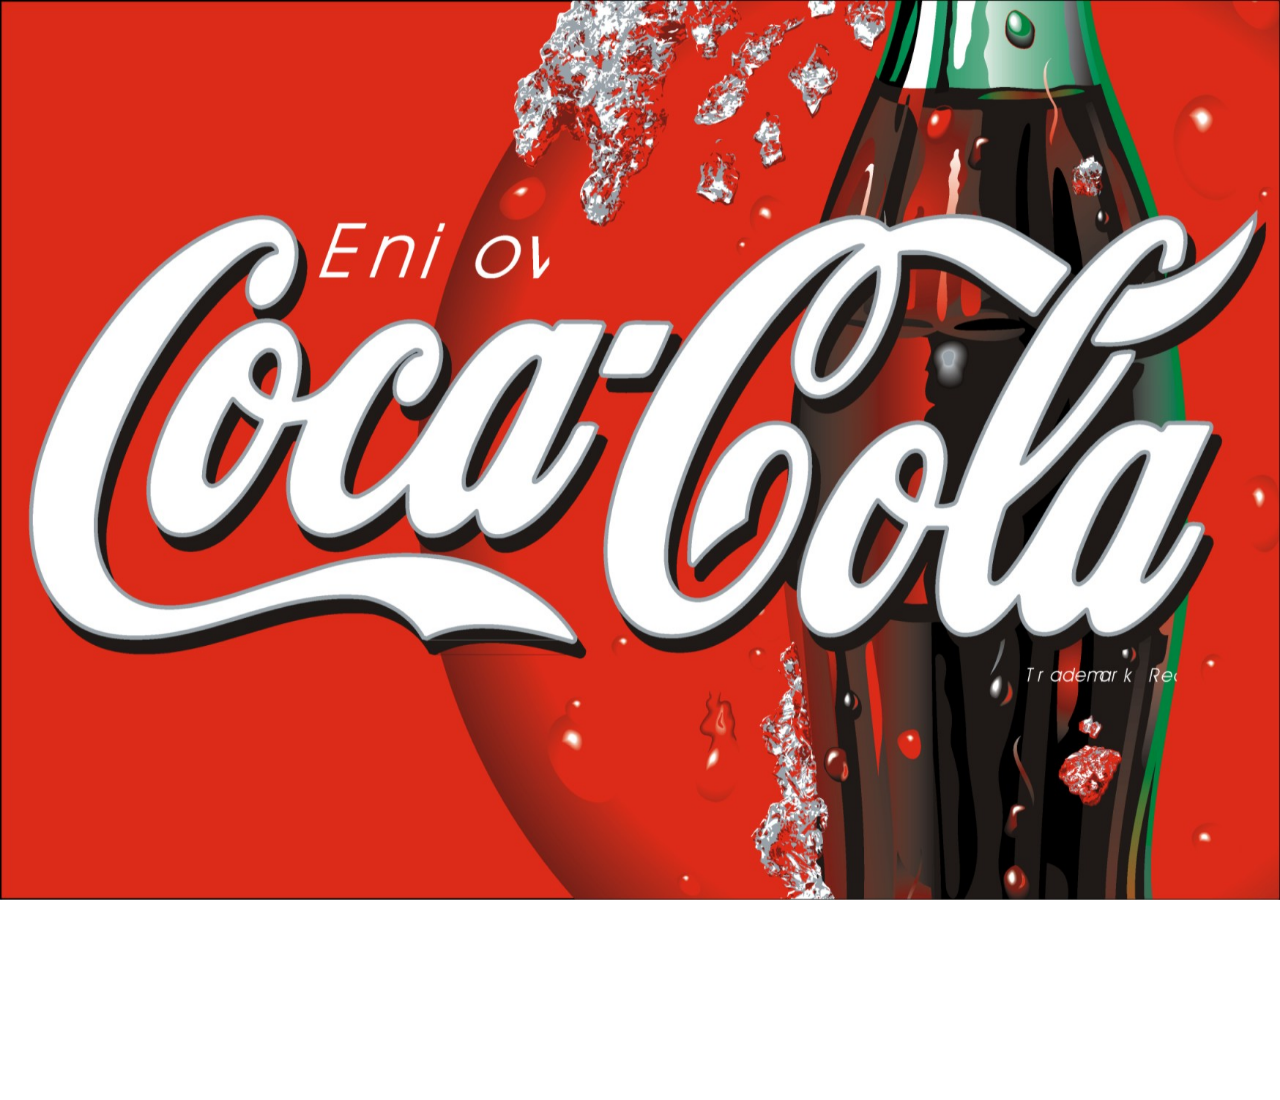
<file: index.html>
<!doctype html>
<html>
<head>
<meta charset="US-ASCII">
<title>Insert title here</title>
<link href="css/bootstrap.css" rel="stylesheet" type="text/css" media="screen">
<link href="css/animation.css" rel="stylesheet" type="text/css" media="screen">
<link href="css/main.css" rel="stylesheet" type="text/css" media="screen">
<script type="text/javascript" src="js/angular.js"></script>
<script type="text/javascript" src="http://ajax.aspnetcdn.com/ajax/jquery/jquery-1.9.1.min.js"></script>
<script type="text/javascript" src="Kinect-1.8.0.js"></script>


<script type="text/javascript" src="js/app.js"> </script>


<!-- Menu -->
<link href="css/menu.css" rel="stylesheet" type="text/css" media="screen">
<script type="text/javascript" src="js/jquery-1.9.1.min.js"></script>
<script type="text/javascript" src="js/jquery-ui-1.10.4.min.js"></script>
<script type="text/javascript" src="js/carousel/jquery.waterwheelCarousel.min.js"></script>
<script type="text/javascript" src="js/timer/jquery.timer.js"></script>
<script type="text/javascript">
	var timerMenu, timerAd;
	var ads = ['coke', 'iphone'];
	var currentAd = 0;
	
	function clickedCenter(element) {
		$(element).clone().removeAttr("style").addClass('menuSelected').
			appendTo('body').toggleClass('menuSelected-expanded',1000).fadeOut(1000);	
		
		showMenu(false);
		
		window.MY_SCOPE.$apply("go('"+$(element).attr('id')+"','right')");
		
	}
	
	function movingToCenter(element) {
		return false;
	}
	
	$(document).ready(function() {
		$("#carousel").waterwheelCarousel({
			orientation : 'vertical',
			separation: 150,
			horizonOffset: 1,
			sizeMultiplier: 0.6,
			opacityMultiplier: 0.5,
			clickedCenter: clickedCenter,
			movingToCenter: movingToCenter
		});
		
		/*timerMenu = $.timer(
				function() {
					showMenu(false);
					timerMenu.stop();
				},
				5000,
				false
			);*/
		
		timerAd = $.timer(function() {
				currentAd++;
				var nextAd = ads[currentAd % ads.length];
				window.MY_SCOPE.$apply("go('"+nextAd+"','right')");
			}, 15000, true);
		
		showMenu(false);
	});

	
	function showMenu(show){
		if(show) {
			$("#carousel").animate({ opacity: 1.0, "top": "-70%" }, "slow" );
			var src = $('.ad').animate({opacity: 0.5}).attr("src").replace("sharp.jpg", "blur.jpg");
            $('.ad').attr("src", src);
			//timerMenu.play(true);
            timerAd.stop();
		} else {
			$("#carousel").animate({ opacity: 0.0, "top": "-130%"}, "slow" );
			var src = $('.ad').attr("src").replace("blur.jpg", "sharp.jpg");
            $('.ad').attr("src", src).animate({opacity: 1.0});
            //timerMenu.stop();
            timerAd.play();
		}
	}
	
	
</script>

</head>
<body class="animation container" ng-app="demo"  ng-controller="MainCtrl" ng-keypress="onKeyPress($event)" >

  <style ng-bind-html-unsafe="style"></style>
  
  <div class="cube container">
    <div ng-view ng-animate=" '{{direction}}-animate' "  >
    </div>
  </div>

<div id="carousel">
<img src="img/Color/weather.png" id="weather"/>
<img src="img/Color/news.png" id="news"/>
<img src="img/Color/deals.png" id="deals"/>
<img src="img/Color/maps.png"  id="map"/>
<img src="img/Color/games.png" id="games"/>
<img src="img/Color/back.png" id="coke"/>
</div>
 


  <script type="text/ng-template" id="coke.html">
   <div class="container" ng-mousedown="onMouseDown($event)">
      <div class="masthead">
			<img src="img/coca-cola2.jpg" style="height:100vh;border:0px;" class="ad" ng-mousedown="onMouseDown($event)"/>
        </div>
   </div>
  </script>
  
  <script type="text/ng-template" id="iphone.html">
   <div class="container" ng-mousedown="onMouseDown($event)">
      <div class="masthead">
			<img src="img/iphone.jpg" style="height:100vh;border:0px;" class="ad" ng-mousedown="onMouseDown($event)"/>
        </div>
   </div>
  </script>
  
  <script type="text/ng-template" id="map.html">
   <div class="container">
      <div class="masthead">
			<iframe src="http://maps.yahoo.com" height="100%" width="100%" ng-mousedown="onMouseDown($event)"/>
        </div>
   </div>
  </script>
  
  <script type="text/ng-template" id="weather.html">
   <div class="container">
      <div class="masthead">
			<img src="img/weatherapp.png" style="height:100vh;border:0px;">
        </div>
   </div>
  </script>
  
</body>
</html>
</file>
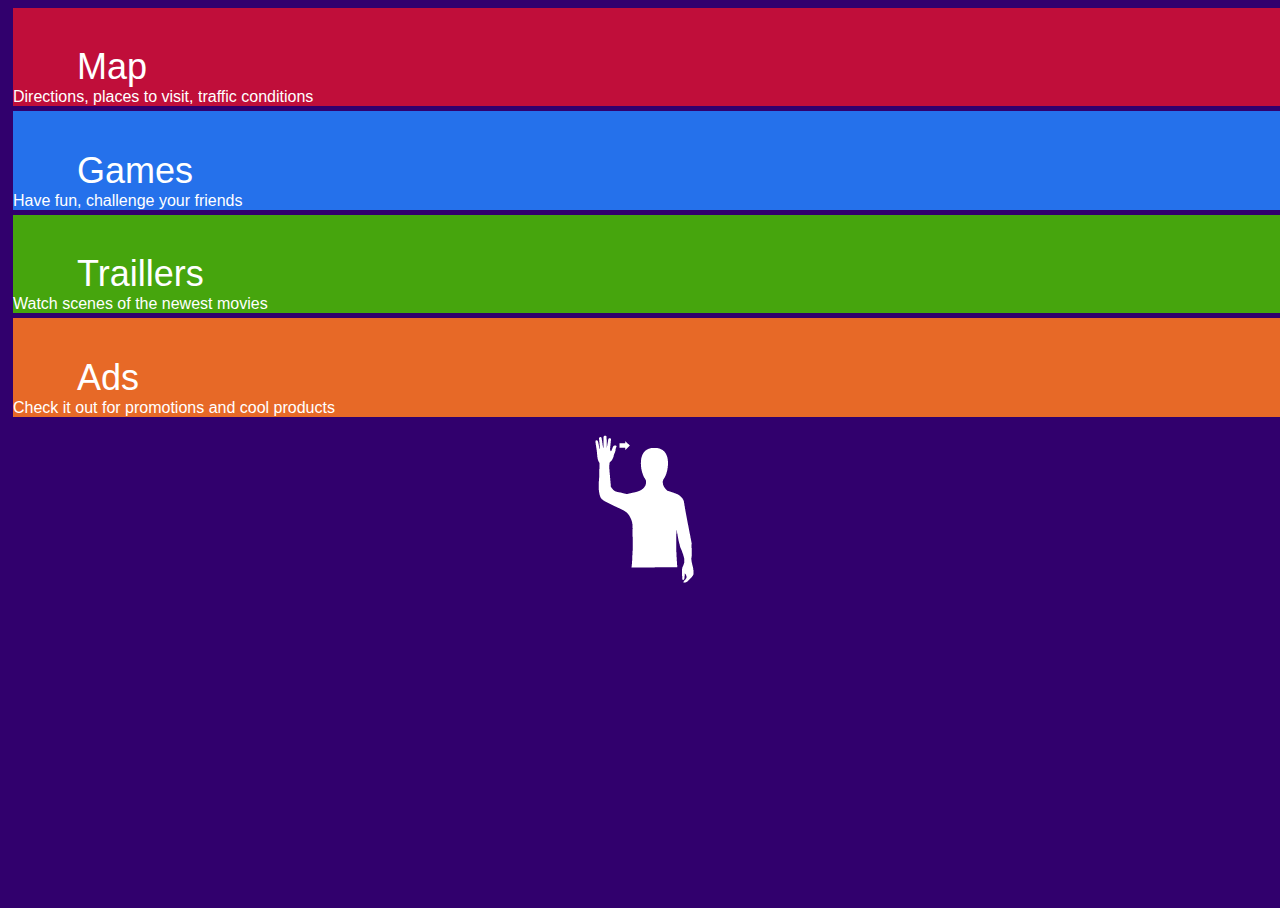
<file: dashboard.html>
<!doctype html>
<html>
<head>
<meta charset="US-ASCII">
<title>Insert title here</title>
<link href="css/animation.css" rel="stylesheet" type="text/css" media="screen">
<script type='text/javascript' src='https://cdn.firebase.com/js/client/1.0.6/firebase.js'></script>
<script type="text/javascript" src="js/angular.js"></script>
<script type="text/javascript" src="js/app.js"> </script>
<link href="css/dashboard.css" rel="stylesheet" type="text/css" media="screen">

</head>
<body class="animation container" ng-app="demo"  ng-controller="MainCtrl">

<style ng-bind-html-unsafe="style"></style>
  

<div id="container">
  <div id="map" class="link" onclick="go(nextPage,'left')">
    <div class="title">
      <span>Map</span>
    </div>
    <div class="subtitle">
      <span>Directions, places to visit, traffic conditions</span>
    </div> 
  </div>

  <div id="game" class="link">
    <div class="title">
      <span>Games</span>
    </div>
    <div class="subtitle">
      <span>Have fun, challenge your friends</span>
    </div>
  </div>

  <div id="trailler" class="link">
    <div class="title">
      <span>Traillers</span>
    </div>
    <div class="subtitle">
      <span>Watch scenes of the newest movies</span>
    </div>
  </div>

  <div id="ad" class="link">
    <div class="title">
      <span>Ads</span>
    </div>
    <div class="subtitle">
      <span>Check it out for promotions and cool products</span>
    </div> 
  </div>

  <div id="wave">
    <img src="img/wave.png">
  </div>
</div>

  
</body>
</html>
</file>
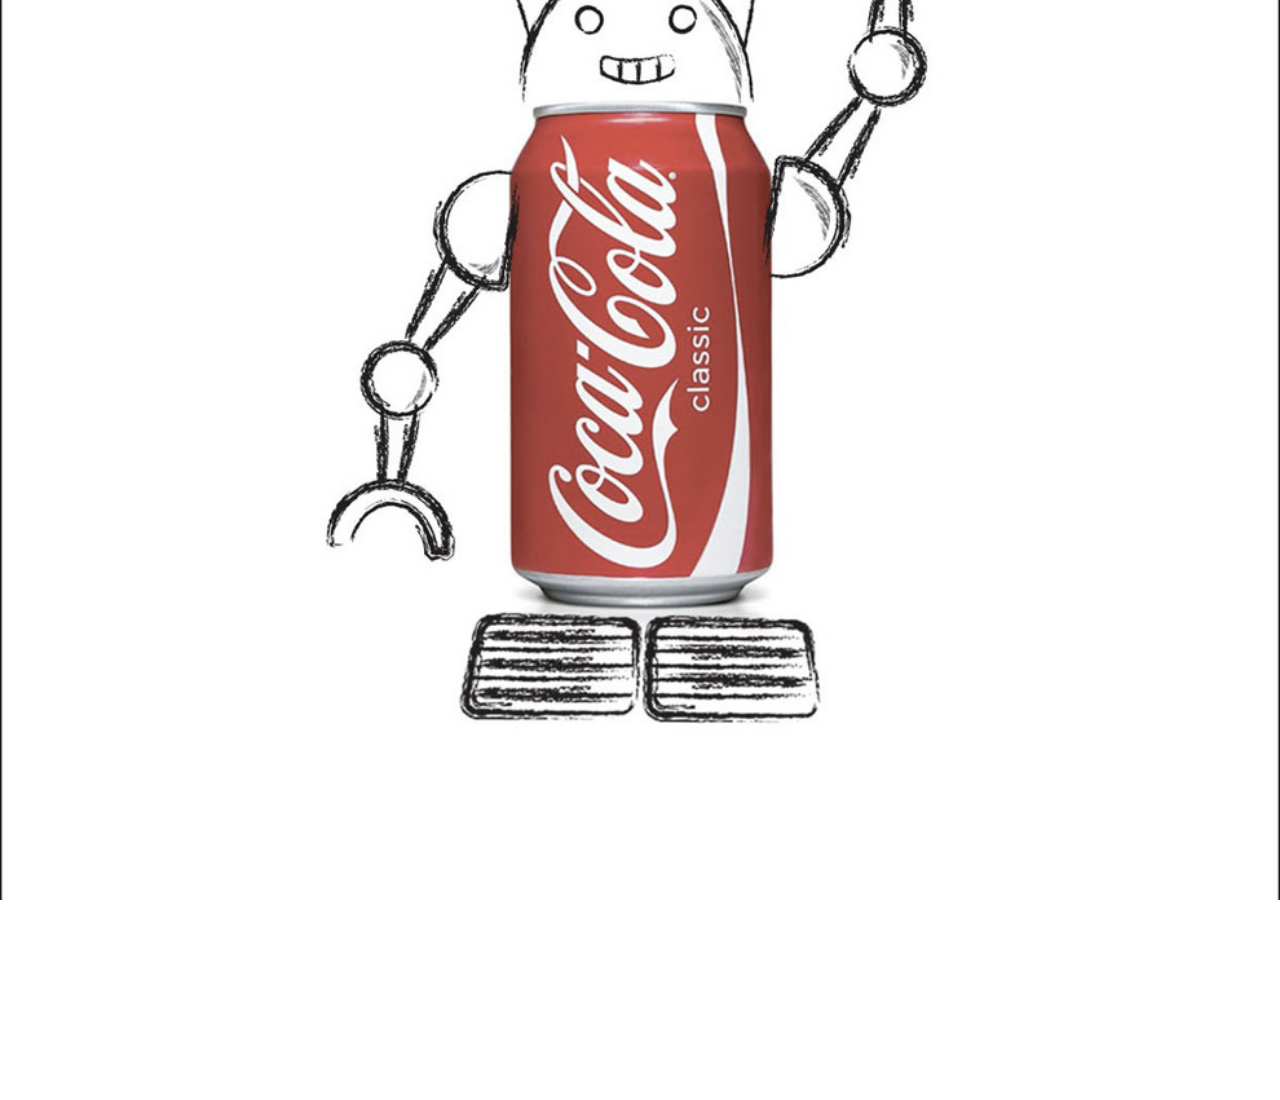
<file: index_leap.html>
<!doctype html>
<html>
<head>
<meta charset="US-ASCII">
<title>Insert title here</title>
<link href="css/bootstrap.css" rel="stylesheet" type="text/css" media="screen">
<link href="css/animation.css" rel="stylesheet" type="text/css" media="screen">
<link href="css/main.css" rel="stylesheet" type="text/css" media="screen">
<link href="css/weather.css" rel="stylesheet" type="text/css" media="screen">
<link href="css/deals.css" rel="stylesheet" type="text/css" media="screen">
<link href="css/ads.css" rel="stylesheet" type="text/css" media="screen">
<script type="text/javascript" src="js/angular.js"></script>
<script src="http://js.leapmotion.com/0.2.0/leap.min.js"></script>
<script type="text/javascript" src="http://ajax.aspnetcdn.com/ajax/jquery/jquery-1.9.1.min.js"></script>


<script type="text/javascript" src="js/app.js"> </script>


<!-- Menu -->
<link href="css/menu.css" rel="stylesheet" type="text/css" media="screen">
<script type="text/javascript" src="js/jquery-1.9.1.min.js"></script>
<script type="text/javascript" src="js/jquery-ui-1.10.4.min.js"></script>
<script type="text/javascript" src="js/carousel/jquery.waterwheelCarousel.min.js"></script>
<script type="text/javascript" src="js/timer/jquery.timer.js"></script>
<script type="text/javascript">
//define the timeout period for the leap;
	LEAP_TIMEOUT = 500;
	//Value to discriminate the leap motion mouvement.
	TRESHOLD = 0.3;
	var timerMenu, timerAd;
	var ads = ['coke', 'iphone', 'redcross'];
	var currentAd = 0;
	
	function clickedCenter(element) {
		$(element).clone().removeAttr("style").addClass('menuSelected clone').
			appendTo('body').toggleClass('menuSelected-expanded',1000).fadeOut(1000);
		var clicked = $(element).attr("id");
		var ad_id = ads[currentAd];
		$('#'+ad_id).addClass(ad_id+"-blur").removeClass(ad_id+"-sharp");

		if(clicked == 'weather') {
            $('#weather-panel').clone().addClass('clone').appendTo('.masthead').fadeIn(2500);
		};
		if(clicked == 'deals') {
            $('#deals-panel').clone().addClass('clone').appendTo('.masthead').fadeIn(2500);
		}
		showMenu(false);
		
	}
	
	function back() {
		$(".clone").fadeOut(1000);
		var ad_id = ads[currentAd];
		$('#'+ad_id).addClass(ad_id+"-sharp").removeClass(ad_id+"-blur");
		showMenu(false);
	}
	
	function movingToCenter(element) {
		return false;
	}
	
	$(document).ready(function() {
		$("#carousel").waterwheelCarousel({
			orientation : 'vertical',
			separation: 150,
			horizonOffset: 1,
			sizeMultiplier: 0.6,
			opacityMultiplier: 0.5,
			clickedCenter: clickedCenter,
			movingToCenter: movingToCenter
		});
		

		timerAd = $.timer(function() {
				currentAd++;
				var nextAd = ads[currentAd % ads.length];
				window.MY_SCOPE.$apply("go('"+nextAd+"','right')");
			}, 1500000, true);
		
		showMenu(false);
		//Leap Motion controler
		var controller = new Leap.Controller({ enableGestures: true});
		var done = 0;
		var menuIsUp = 0;
	    controller.on( 'animationFrame' , function( frame ) {
	    // Frame code goes here
	    if(frame.gestures.length >= 1){
	      for( var i =  0; i < frame.gestures.length; i++){
	          if(typeof frame.gestures[i].direction !== "undefined" && done === 0 ){
	            if(frame.gestures[i].type === "swipe"){
	              text = mouvementSelect(frame.gestures[i].direction[0],"left","right",TRESHOLD);
				if(text !== "unknown"){
					if(menuIsUp === 0){
						currentAd++;
						var nextAd = ads[currentAd % ads.length];
					window.MY_SCOPE.$apply("go('"+nextAd+"','"+text+"')");
					done += 1;
					window.setTimeout(function(){done = 0},LEAP_TIMEOUT);
					}
					else{
						back();
						menuIsUp = 0;
					}

					
					
				}
				else{
					text = mouvementSelect(frame.gestures[i].direction[2],"top","down",TRESHOLD);
					//add here the command to have the top and down command... 
					console.log(text);
					if(menuIsUp === 0 && (text === "top" || text === "down")){
						showMenu(true);
						done += 1;
						menuIsUp += 1;
					}else if(text === "top"){
						$("#weather").click()
					}else if(text === "down"){
						$("#deals").click()
					}
					



					//
					done += 1;
					window.setTimeout(function(){done = 0},LEAP_TIMEOUT);


				}
				
	            }
	          }
	        }
	      }
	    });
	    //Get the action started with Leap
		controller.connect();
	});

	
	function showMenu(show){
		if(show) {
			$("#carousel").animate({ opacity: 1.0, "top": "-70%" }, "slow" );
			
			//var src = $('.ad').animate({opacity: 0.5}).attr("src").replace("sharp.jpg", "blur.jpg");
            //$('.ad').attr("src", src);
			//timerMenu.play(true);
            timerAd.stop();
		} else {
			$("#carousel").animate({ opacity: 0.0, "top": "-130%"}, "slow" );
			
			//var src = $('.ad').attr("src").replace("blur.jpg", "sharp.jpg");
            //$('.ad').attr("src", src).animate({opacity: 1.0});
            //timerMenu.stop();
            timerAd.play();
		}
	}
	
mouvementSelect = function(direction,textPositive,textNegative,treshold){
  var text = direction > treshold ? textPositive : "unknown";
  text = direction <- treshold ? textNegative : text;
  return text;
}
</script>

</head>
<body class="animation container" ng-app="demo"  ng-controller="MainCtrl" ng-keypress="onKeyPress($event)" >

  <style ng-bind-html-unsafe="style"></style>
  
  <div class="cube container">
    <div ng-view ng-animate=" '{{direction}}-animate' "  >
    </div>
  </div>

	<div id="carousel" style="left: 50%; margin-left: -150px;">
		<img src="img/Color/weather.png" id="weather" /> 
		<img src="img/Color/news.png" id="news" /> 
		<img src="img/Color/deals.png" id="deals" /> 
		<img src="img/Color/maps.png" id="map" /> 
		<img src="img/Color/games.png" id="games" /> 
		<img src="img/Color/back.png" id="coke" />
	</div>



  <script type="text/ng-template" id="coke.html">
   <div class="container" ng-mousedown="onMouseDown($event)">
      <div class="masthead coke-sharp ad" id="coke">
	  </div>
   </div>
  </script>

	<script type="text/ng-template" id="iphone.html">
   <div class="container" ng-mousedown="onMouseDown($event)">
      <div class="masthead iphone-sharp ad" id="iphone">
		</div>
   </div>
  </script>
  
    <script type="text/ng-template" id="redcross.html">
   <div class="container" ng-mousedown="onMouseDown($event)">
      <div class="masthead redcross-sharp ad" id="redcross">
	  </div>
   </div>
  </script>

	<script type="text/ng-template" id="map.html">
   <div class="container">
      <div class="masthead">
			<iframe src="http://maps.yahoo.com" height="100%" width="100%" ng-mousedown="onMouseDown($event)"/>
        </div>
   </div>
  </script>

			
	<div id="weather-panel" class="weather" style="display:none">
		<div class="weather-container">
			<img src="img/appscreens/weather/weather-07.png" class="weather-one">
			<img src="img/appscreens/weather/weather-08.png" class="weather-two">
			<img src="img/appscreens/weather/weather-09.png" class="weather-three">
			<img src="img/appscreens/weather/weather-10.png" class="weather-four">
			<img src="img/appscreens/weather/weather-11.png" class="weather-five">
		</div>
	</div>

	<div id="deals-panel" class="deals" style="display:none">
		<div class="deals-container">
			<img src="img/appscreens/deals/deals-12.png" class="deal-one">
			<img src="img/appscreens/deals/deals-13.png" class="deal-two">
			<img src="img/appscreens/deals/deals-14.png" class="deal-three">
			<img src="img/appscreens/deals/deals-15.png" class="deal-four">
		</div>
	</div>


</body>
</html>
</file>
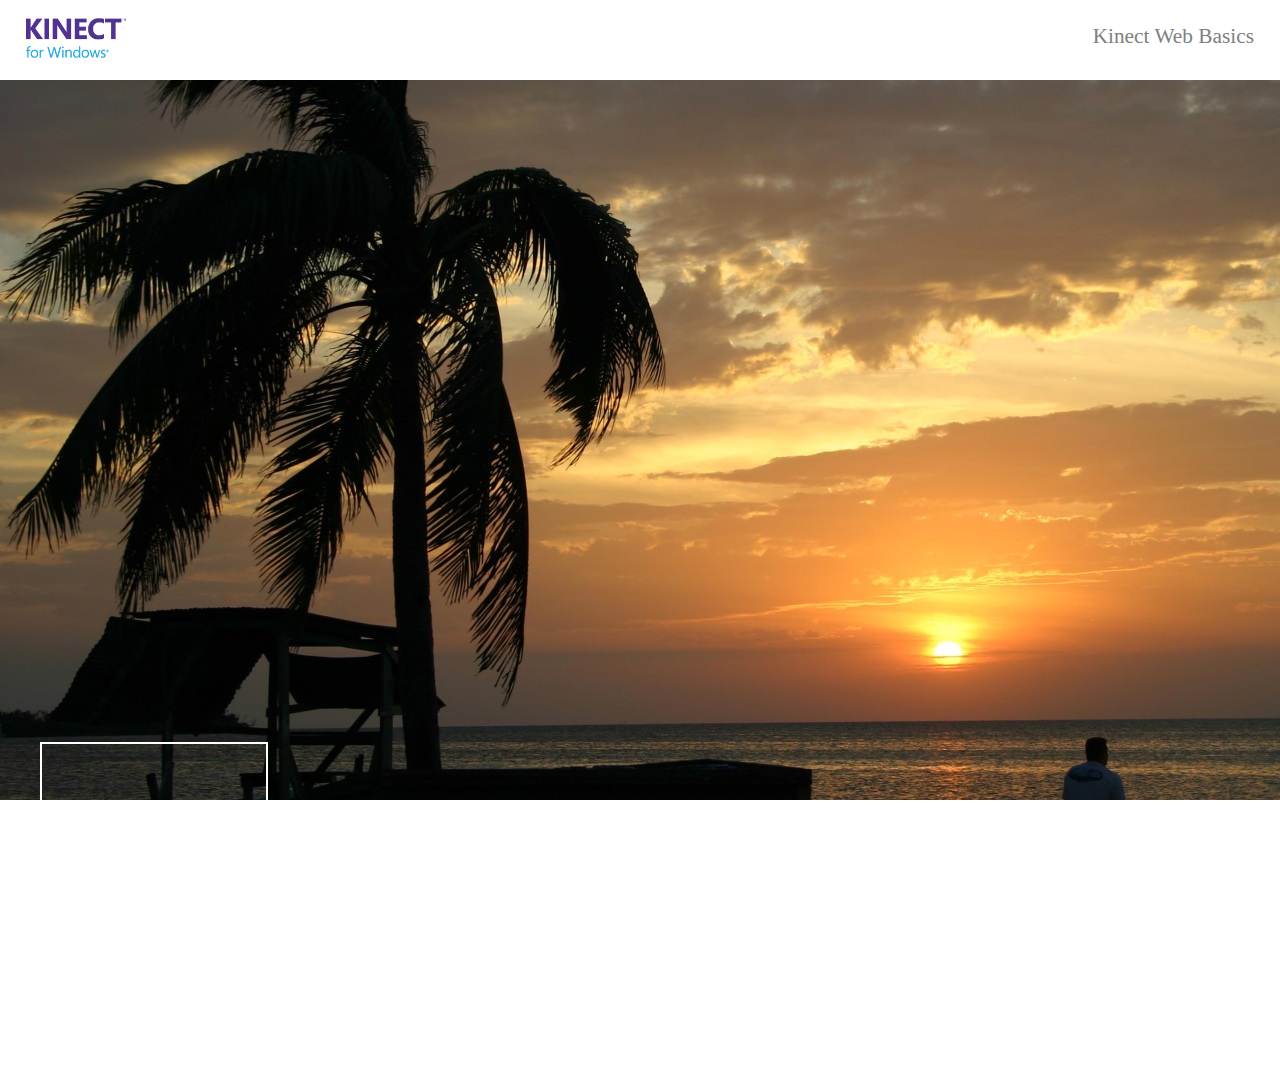
<file: SamplePage.html>
﻿<!DOCTYPE HTML>
<html>
<head>
    <title>Kinect Web Basics</title>
    <script type="text/javascript" src="http://ajax.aspnetcdn.com/ajax/jquery/jquery-1.9.1.min.js"></script>
    <script type="text/javascript" src="Kinect-1.8.0.js"></script>
    <script type="text/javascript">
        $(document).ready(function () {
            var streamImageWidth = 640;
            var streamImageHeight = 480;
            var streamImageResolution = streamImageWidth.toString() + "x" + streamImageHeight.toString();

            var isSensorConnected = false;
            var engagedUser = null;
            var cursor = null;
            var userViewerCanvasElement = null;
            var backgroundRemovalCanvasElement = null;

            // Log errors encountered during sensor configuration
            function configError(statusText, errorData) {
                console.log((errorData != null) ? JSON.stringify(errorData) : statusText);
            }

            // Determine if the specified object has any properties or not
            function isEmptyObject(obj) {
                if (obj == null) {
                    return true;
                }

                var numProperties = 0;

                for (var prop in obj) {
                    if (obj.hasOwnProperty(prop)) {
                        ++numProperties;
                    }
                }

                return numProperties <= 0;
            }

            // Show or hide the cursor
            function setCursorVisibility(isVisible) {
                if (cursor == null) {
                    return;
                }

                if (isVisible) {
                    cursor.show();
                } else {
                    cursor.hide();
                }
            }

            // Show or hide a canvas element
            function setCanvasVisibility(canvasElement, isVisible) {
                if (canvasElement == null) {
                    return;
                }

                var canvasQuery = $(canvasElement);

                if (isVisible) {
                    if (!canvasQuery.hasClass("showing")) {
                        // Clear canvas before showing it
                        var canvasContext = canvasElement.getContext("2d");
                        canvasContext.clearRect(0, 0, streamImageWidth, streamImageHeight);
                    }

                    canvasQuery.addClass("showing");
                } else {
                    canvasQuery.removeClass("showing");
                }
            }

            var showPanelLabel = "Choose<br/>Background";
            var hidePanelLabel = "Hide<br/>Panel";
            function setChoosePanelVisibility(isVisible) {
                var togglePanelElement = document.getElementById("togglePanelButton");
                var spanQuery = $("span", togglePanelElement);

                if (isVisible) {
                    // If choose background panel is being shown, hide toggle button
                    // border so top of button is aligned with other buttons
                    $("#choosePanel").addClass("showing");
                    spanQuery.html(hidePanelLabel);
                } else {
                    // If choose background panel is being hidden, show toggle button
                    // border to provide contrast against picture
                    $("#choosePanel").removeClass("showing");
                    spanQuery.html(showPanelLabel);
                }
            }

            function isChoosePanelVisible() {
                return $("#choosePanel").hasClass("showing");
            }

            // property and function used to keep track of when the choose background control panel
            // should be hidden after an inactivity period
            var hidePanelTimeoutId = null;
            function resetHidePanelTimeout() {
                // First clear any previous timeout
                if (hidePanelTimeoutId != null) {
                    clearTimeout(hidePanelTimeoutId);
                    hidePanelTimeoutId = null;
                }

                if (!isSensorConnected || (engagedUser == null)) {
                    // if there is no engaged user or no sensor connected, we hide the choose background
                    // control panel after 10 seconds
                    hidePanelTimeoutId = setTimeout(function () {
                        setChoosePanelVisibility(false);
                        hidePanelTimeoutId = null;
                    }, 10000);
                }
            }

            // Update sensor state and perform UI transitions (showing/hiding appropriate UI elements)
            // related to sensor status or engagement state changes
            var delayedConfigTimeoutId = null;
            function updateUserState(newIsSensorConnected, newEngagedUser, sensorToConfig) {
                var hasEngagedUser = engagedUser != null;
                var newHasEngagedUser = newEngagedUser != null;

                // If there's a pending configuration change when state changes again, cancel previous timeout
                if (delayedConfigTimeoutId != null) {
                    clearTimeout(delayedConfigTimeoutId);
                    delayedConfigTimeoutId = null;
                }

                if ((isSensorConnected != newIsSensorConnected) || (engagedUser != newEngagedUser)) {
                    if (newIsSensorConnected) {

                        var immediateConfig = {};
                        var delayedConfig = {};
                        immediateConfig[Kinect.INTERACTION_STREAM_NAME] = { "enabled": true };
                        immediateConfig[Kinect.USERVIEWER_STREAM_NAME] = { "resolution": streamImageResolution };
                        immediateConfig[Kinect.BACKGROUNDREMOVAL_STREAM_NAME] = { "resolution": streamImageResolution };

                        setCursorVisibility(newHasEngagedUser);
                        setCanvasVisibility(userViewerCanvasElement, !newHasEngagedUser);
                        setCanvasVisibility(backgroundRemovalCanvasElement, newHasEngagedUser);

                        if (newHasEngagedUser) {
                            immediateConfig[Kinect.BACKGROUNDREMOVAL_STREAM_NAME].enabled = true;
                            immediateConfig[Kinect.BACKGROUNDREMOVAL_STREAM_NAME].trackingId = newEngagedUser;

                            delayedConfig[Kinect.USERVIEWER_STREAM_NAME] = { "enabled": false };
                        } else {
                            immediateConfig[Kinect.USERVIEWER_STREAM_NAME].enabled = true;

                            if (hasEngagedUser) {
                                delayedConfig[Kinect.BACKGROUNDREMOVAL_STREAM_NAME] = { "enabled": false };
                            }
                        }

                        // Perform immediate configuration
                        sensorToConfig.postConfig(immediateConfig, configError);

                        // schedule delayed configuration for 2 seconds later
                        if (!isEmptyObject(delayedConfig)) {
                            delayedConfigTimeoutId = setTimeout(function () {
                                sensorToConfig.postConfig(delayedConfig, configError);
                                delayedConfigTimeoutId = null;
                            }, 2000);
                        }
                    } else {
                        setCursorVisibility(false);
                        setCanvasVisibility(userViewerCanvasElement, false);
                        setCanvasVisibility(backgroundRemovalCanvasElement, false);
                    }
                }

                isSensorConnected = newIsSensorConnected;
                engagedUser = newEngagedUser;

                resetHidePanelTimeout();
            }

            // Get the id of the engaged user, if present, or null if there is no engaged user
            function findEngagedUser(userStates) {
                var engagedUserId = null;

                for (var i = 0; i < userStates.length; ++i) {
                    var entry = userStates[i];
                    if (entry.userState == "engaged") {
                        engagedUserId = entry.id;
                        break;
                    }
                }
                console.log("engagedUserId")
                console.log(engagedUserId);

                return engagedUserId;
            }

            // Respond to user state change event
            function onUserStatesChanged(newUserStates) {
                var newEngagedUser = findEngagedUser(newUserStates);

                updateUserState(isSensorConnected, newEngagedUser, sensor);
            }

            // Create sensor and UI adapter layers
            var sensor = Kinect.sensor(Kinect.DEFAULT_SENSOR_NAME, function (sensorToConfig, isConnected) {
                if (isConnected) {
                    // Determine what is the engagement state upon connection
                    sensorToConfig.getConfig(function (data) {
                        var engagedUserId = findEngagedUser(data[Kinect.INTERACTION_STREAM_NAME].userStates);

                        updateUserState(true, engagedUserId, sensorToConfig);
                    });
                } else {
                    updateUserState(false, engagedUser, sensorToConfig);
                }
            });
            var uiAdapter = KinectUI.createAdapter(sensor);

            uiAdapter.promoteButtons();
            cursor = uiAdapter.createDefaultCursor();
            userViewerCanvasElement = document.getElementById("userViewerCanvas");
            backgroundRemovalCanvasElement = document.getElementById("backgroundRemovalCanvas");
            uiAdapter.bindStreamToCanvas(Kinect.USERVIEWER_STREAM_NAME, userViewerCanvasElement);
            uiAdapter.bindStreamToCanvas(Kinect.BACKGROUNDREMOVAL_STREAM_NAME, backgroundRemovalCanvasElement);

            sensor.addEventHandler(function (event) {
                switch (event.category) {
                    case Kinect.USERSTATE_EVENT_CATEGORY:
                        switch (event.eventType) {
                            case Kinect.USERSTATESCHANGED_EVENT_TYPE:
                                onUserStatesChanged(event.userStates);
                                break;
                        }
                        break;
                }
            });

            setChoosePanelVisibility(false);
            $("#togglePanelButton").click(function (event) {
                if (isChoosePanelVisible()) {
                    setChoosePanelVisibility(false);
                } else {
                    setChoosePanelVisibility(true);
                    resetHidePanelTimeout();
                }
            });
            $(".imgButtonContainer .kinect-button").click(function (event) {
                var imgElement = $("img", event.currentTarget)[0];
                document.getElementById("backgroundImg").src = imgElement.src;
                resetHidePanelTimeout();
            });
        });
    </script>
    <link rel="stylesheet" type="text/css" href="Kinect-1.8.0.css" /> 
    <style type="text/css">
        html {
            width: 100%;
            height: 100%;
            overflow: hidden;
        }

        body {
            width: 100%;
            height: 100%;
            margin: 0;
            overflow: hidden;
            font-family: 'Segoe UI';
        }

        #uiContainer {
            position: relative;
            margin: 0 auto;
            width: 100vw;
            height: 100%;
        }

        #logoImg {
            position: absolute;
            top: 18px;
            left: 26px;
            width: 100px;
            height: 40px;
        }

        #sampleName {
            position: relative;
            display: block;
            text-align: right;
            font-size: 16pt;
            color: gray;
            top: 24px;
            margin-right: 26px;
        }

        #backgroundContainer {
            position: absolute;
            top: 80px;
            width: 100vw;
            height: 56.25vw;
            margin-bottom: 26px;
        }

        @media screen and (max-width: 960px) {
            #uiContainer {
                width: 960px;
            }

            #backgroundContainer {
                width: 960px;
                height: 540px;
            }
        }

        @media screen and (min-width: 1600px) {
            #uiContainer {
                width: 1600px;
            }

            #backgroundContainer {
                width: 1600px;
                height: 900px;
            }
        }

        #backgroundImg {
            width: 100%;
            height: 100%;
        }

        .streamImageCanvas {
            position: absolute;
            width: 75%;
            height: 100%;
            top: 0;
            left: 12.5%;
            opacity: 0.0;
            transition: opacity 1.0s;
        }

        .streamImageCanvas.showing {
            opacity: 1.0;
            transition: opacity 1.0s;
        }

        #buttonContainer {
            position: absolute;
            display: block;
            width: 100%;
            height: 160px;
            bottom: 0;
        }

        #choosePanel {
            position: absolute;
            background-color: white;
            width: 100%;
            height: 100%;
            top: 100%;
            transition: top 0.4s;
        }

        #choosePanel.showing {
            top: 0;
            transition: top 0.4s;
        }

        .commandButtonContainer {
            position: absolute;
            width: 18%;
            height: 100%;
            top: 0;
            left: 3%;
        }

        .imgButtonContainer {
            position: absolute;
            width: 18%;
            height: 100%;
            top: 0;
        }

        #togglePanelButton {
            /* Add an explicit background color to make sure mouse/touch events get routed
               to button even when hovering/pressing over transparent area around button edge. */
            background-color: rgba(0,0,0,0.0);
        }

        #imgButtonContainer1 {
            left: 25%;
        }

        #imgButtonContainer2 {
            left: 43%;
        }

        #imgButtonContainer3 {
            left: 61%;
        }

        #imgButtonContainer4 {
            left: 79%;
        }

        .kinect-button.tile {
            position: relative;
            display: block;
            width: 170px;
            height: 100px;
            margin: 30px auto;
            padding: 0;
        }

        .kinect-button.tile .commandButtonContent {
            position: absolute;
            width: 100%;
            height: 100%;
            border-style: solid;
            border-color: white;
            border-width: 2px;
            transition: border-width 0.15s;
            left: -2px;
            top: -2px;
        }

        .kinect-button.image {
            position: relative;
            display: block;
            width: 170px;
            height: 100px;
            margin: 30px auto;
            padding: 0;
        }

        .kinect-button img {
            width: 100%;
            height: 100%;
        }

        .kinect-button-text {
            font-size: 14pt;
            width: 100%;
            height: 3em;
            margin-top: -1.5em;
        }

        @media screen and (min-width: 1280px) and (max-width: 1600px) {
            #buttonContainer {
                height: 186px;
            }

            .kinect-button.tile {
                width: 224px;
                height: 126px;
            }

            .kinect-button.image {
                width: 224px;
                height: 126px;
            }

            .kinect-button-text {
                font-size: 16pt;
            }
        }

        @media screen and (min-width: 1600px) {
            #buttonContainer {
                height: 222px;
            }

            .kinect-button.tile {
                width: 288px;
                height: 162px;
            }

            .kinect-button.image {
                width: 288px;
                height: 162px;
            }

            .kinect-button-text {
                font-size: 18pt;
            }
        }
    </style>
</head>
<body>
    <div id="uiContainer">
        <img id="logoImg" src="Images\logo.png"/>
        <span id="sampleName">Kinect Web Basics</span>
        <div id="backgroundContainer">
            <img id="backgroundImg" src="Images\beach.jpg"/>
            <canvas id="userViewerCanvas" class="streamImageCanvas"></canvas>
            <canvas id="backgroundRemovalCanvas" class="streamImageCanvas"></canvas>
        </div>
        <div id="buttonContainer">
            <div id="choosePanel">
                <div id="imgButtonContainer1" class="imgButtonContainer">
                    <div class="kinect-button image">
                        <img src="Images/beach.jpg"/>
                    </div>
                </div>
                <div id="imgButtonContainer2" class="imgButtonContainer">
                    <div class="kinect-button image">
                        <img src="Images/fireworks.jpg"/>
                    </div>
                </div>
                <div id="imgButtonContainer3" class="imgButtonContainer">
                    <div class="kinect-button image">
                        <img src="Images/hamlet.jpg"/>
                    </div>
                </div>
                <div id="imgButtonContainer4" class="imgButtonContainer">
                    <div class="kinect-button image">
                        <img src="Images/operahouse.jpg"/>
                    </div>
                </div>
            </div>
            <div class="commandButtonContainer">
                <div id="togglePanelButton" class="kinect-button tile">
                    <div class="commandButtonContent">
                        <span class="kinect-button-text"></span>
                    </div>
                </div>
            </div>
        </div>
    </div>
</body>
</html>
</file>
<file: css/animation.css>
.animation{
	-webkit-perspective:2000px;
	-moz-perspective:2000px;
	-o-perspective: 2000px;
	perspective: 2000px;
}

.cube {
	-webkit-transform-style: preserve-3d;
	-moz-transform-style: preserve-3d;
	-o-transform-style: preserve-3d;
	transform-style: preserve-3d;
	position: relative;
}

.left-animate-enter, 
.left-animate-leave { 
	-webkit-transition: 1000ms linear -webkit-transform, 1000ms linear opacity, 1000ms linear background-color;
	-moz-transition: 1000ms linear -moz-transfor, 1000ms linear opacity, 1000ms linear background-color;
	-o-transition: 1000ms linear -o-transform, 1000ms linear opacity, 1000ms linear background-color;
	transition: 1000ms linear transform, 1000ms linear opacity, 1000ms linear background-color;
	position: absolute;
}

.left-animate-enter {
    
	-webkit-transform-origin: 0% 50%;
	-moz-transform-origin: 0% 50%;
	-o-transform-origin: 0% 50%;
	transform-origin: 0% 50%;
    
    -webkit-transform: translateX(100%) rotateY(90deg);
	-moz-transform: translateX(100%) rotateY(90deg);
	-o-transform: translateX(100%) rotateY(90deg);
	transform: translateX(100%) rotateY(90deg);

	
}
.left-animate-enter.left-animate-enter-active {

    -webkit-transform: translateX(0%) rotateY(0deg);
    -moz-transform: translateX(0%) rotateY(0deg);
    -o-transform: translateX(0%) rotateY(0deg);
    transform: translateX(0%) rotateY(0deg);
    
}

.left-animate-leave {
	-webkit-transform-origin: 100% 50%;
	-moz-transform-origin: 100% 50%;
	-o-transform-origin: 100% 50%;
	transform-origin: 100% 50%;
}
.left-animate-leave.left-animate-leave-active {
    
    -webkit-transform: translateX(-100%) rotateY(-90deg);
    -moz-transform: translateX(-100%) rotateY(-90deg);
    -o-transform: translateX(-100%) rotateY(-90deg);
    transform: translateX(-100%) rotateY(-90deg);
    
}

.right-animate-enter, 
.right-animate-leave { 
	-webkit-transition: 1000ms linear -webkit-transform, 1000ms linear opacity, 1000ms linear background-color;
	-moz-transition: 1000ms linear -moz-transform, 1000ms linear opacity, 1000ms linear background-color;
	-o-transition: 1000ms linear -o-transform, 1000ms linear opacity, 1000ms linear background-color;
	transition: 1000ms linear transform, 1000ms linear opacity, 1000ms linear background-color;
	position: absolute;
}

.right-animate-enter {
	-webkit-transform-origin: 100% 100%;
	-moz-transform-origin: 100% 100%;
	-o-transform-origin: 100% 100%;
	transform-origin: 100% 100%;
	
	-webkit-transform: translateX(-100%) rotateY(-90deg);;
	-moz-transform: translateX(-100%) rotateY(-90deg);;
	-o-transform: translateX(-100%) rotateY(-90deg);;
	transform: translateX(-100%) rotateY(-90deg);;
	
	
}
.right-animate-enter.right-animate-enter-active {
	-webkit-transform: translateX(0%) rotateY(0deg);
	-moz-transform: translateX(0%) rotateY(0deg);
    -o-transform: translateX(0%) rotateY(0deg);
    transform: translateX(0%) rotateY(0deg);
   
}

.right-animate-leave {
	-webkit-transform-origin: 0% 50%;	
	-moz-transform-origin: 0% 50%;
	-o-transform-origin: 0% 50%;
	transform-origin: 0% 50%;
}
.right-animate-leave.right-animate-leave-active {
	
    -webkit-transform: translateX(100%) rotateY(90deg);
    -moz-transform: translateX(100%) rotateY(90deg);
    -o-transform: translateX(100%) rotateY(90deg);
    transform: translateX(100%) rotateY(90deg);
   
}


.top-animate-enter, 
.top-animate-leave { 
	-webkit-transition: 1000ms linear -webkit-transform, 1000ms linear opacity, 1000ms linear background-color;
	position: absolute;
}

.top-animate-enter {
	-webkit-transform-origin: 50% 0%;
	-moz-transform-origin: 50% 0%;
	-o-transform-origin: 50% 0%;
	transform-origin: 50% 0%;
	-webkit-transform: translateY(100%) rotateX(-90deg);
	-moz-transform: translateX(100%) rotateY(-90deg);
    -o-transform: translateX(100%) rotateY(-90deg);
    transform: translateX(100%) rotateY(-90deg);
}
.top-animate-enter.top-animate-enter-active {
	-webkit-transform: translateY(0%)  rotateX(0deg);
	-moz-transform: translateX(0%) rotateY(0deg);
    -o-transform: translateX(0%) rotateY(0deg);
    transform: translateX(0%) rotateY(0deg);
}

.top-animate-leave {
	-webkit-transform-origin: 50% 100%;	
	-moz-transform-origin: 50% 100%;
	-o-transform-origin: 50% 100%;
	transform-origin: 50% 100%;
}
.top-animate-leave.top-animate-leave-active {
    -webkit-transform: translateY(-100%) rotateX(90deg);
    -moz-transform: translateY(-100%) rotateX(90deg);
    -o-transform: translateY(-100%) rotateX(90deg);
    transform: translateY(-100%) rotateX(90deg);
}

.bottom-animate-enter, 
.bottom-animate-leave { 
	-webkit-transition: 1000ms linear -webkit-transform, 1000ms linear opacity, 1000ms linear background-color;
	position: absolute;
}

.bottom-animate-enter {
	-webkit-transform-origin: 50% 100%;
	-moz-transform-origin: 50% 100%;
	-o-transform-origin: 50% 100%;
	transform-origin: 50% 100%;
	-webkit-transform: translateY(-100%) rotateX(90deg);
	-moz-transform: translateX(-100%) rotateY(90deg);
    -o-transform: translateX(-100%) rotateY(90deg);
    transform: translateX(-100%) rotateY(90deg);
}
.bottom-animate-enter.bottom-animate-enter-active {
	-webkit-transform: translateY(0%)  rotateX(0deg);
	-moz-transform: translateX(0%) rotateY(0deg);
    -o-transform: translateX(0%) rotateY(0deg);
    transform: translateX(0%) rotateY(0deg);
}

.bottom-animate-leave {
	-webkit-transform-origin: 50% 0%;	
	-moz-transform-origin: 50% 0%;
	-o-transform-origin: 50% 0%;
	transform-origin: 50% 0%;
}
.bottom-animate-leave.bottom-animate-leave-active {
	-webkit-transform: translateY(100%) rotateX(-90deg);
    -moz-transform: translateY(100%) rotateX(-90deg);
    -o-transform: translateY(100%) rotateX(-90deg);
    transform: translateY(100%) rotateX(-90deg);
}
</file>
<file: css/main.css>
body, html {
  height: 100%;
  width:100%;
  padding:0px;
  overflow: hidden;
}

.container {
	height: 100%;
	width: 100%;
	/*border: 1px solid black;*/
	text-align: center 
}

.container div {
	height:100%;
}

#iddleTime {
	font-family: wf_segoe-ui_normal, 'Segoe UI', Segoe, 'Segoe WP', Tahoma, Verdana, Arial, sans-serif;
	color: black;
}

@font-face {
  font-family: 'DinLight';
  src: url('dinlight.woff') format('woff'),
       url('dinlight.ttf') format('truetype');
}

@font-face {
  font-family: 'DinBold';
  src: url('dinbold.woff') format('woff'),
       url('dinbold.ttf') format('truetype');
}

@font-face {
  font-family: 'DinBlack';
  src: url('dinblack.woff') format('woff'),
       url('dinblack.ttf') format('truetype');
}
</file>
<file: css/menu.css>
#carousel {
  width:300px;
  height: 200px;
  position: absolute;
  top:-70%;
  
}
#carousel img {
  display: hidden; /* hide images until carousel prepares them */
  cursor: pointer; /* not needed if you wrap carousel items in links */
}

.menuSelected {
  position: absolute;
  left: 20%;
  top: 30%;
  width: 300px; 
  height: 193px;
  transition:width 1s, height 1s, left 1s, top 1s;
}

.menuSelected-expanded {
	width: 100%;
	left:0px;
	top:0px;
	height:100%;
}
</file>
<file: css/dashboard.css>
body, html {
  height: 100%;
  width: 100%;
  padding:0px;
}

body {
	background-color: rgb(49,0,109);
	background-size: contain;
	background-attachment:fixed;
	color: white;
	font-family: wf_segoe-ui_normal, 'Segoe UI', Segoe, 'Segoe WP', Tahoma, Verdana, Arial, sans-serif;
}

.border {
	border: 1px solid white;
}

.icon {
	position: absolute;
	left: 0px;
  	width: 10%;
}

.title {
	font-size: 36px;
	margin-left: 5%;
	width: 100%;
	height: 40%;
	padding-top: 3%;
}

.subtitle-d {
	font-size: 22px;
	margin-left: 5%;
	height: auto;
}

#dashboard {
	position: absolute;
    top:0;
    bottom: 0;
    left: 0;
    right: 0;
    margin: auto;
    width: 60%;
	height: 85%;	
}

.link {
	cursor: pointer;
	-webkit-touch-callout: none;
	-webkit-user-select: none;
	-khtml-user-select: none;
	-moz-user-select: none;
	-ms-user-select: none;
	user-select: none;

	margin: 5px;
}

#map {
	background-color: rgb(192,14,58);
	width: 100%;
	height: 20%;
}

#trailler {
	background-color: rgb(70,165,13);
	width: 100%;
	height: 20%;


}

#ad {
	background-color: rgb(231,105,39);
	width: 100%;
	height: 20%;
}

#game {
	background-color: rgb(37,113,235);
	width: 100%;
	height: 20%;
}

#wave {
	width: 100%;
	text-align: center;
}
</file>
<file: css/weather.css>
.weather {
	background-position:center; 
	background-image:url('../img/weatherapp-blank.png');
	background-size: contain;
	background-repeat: no-repeat;
	width:100%;
	height:100%;
	font-family: wf_segoe-ui_normal, 'Segoe UI', Segoe, 'Segoe WP', Tahoma, Verdana, Arial, sans-serif;
}

#weather-icon img{
	height:50px;
}

#weather-clothing img{
	height:80px;
}

#weather-city {
	width:100%;
	height: 14%;
	position:absolute;
	top: 25%;
	font-size:90px;
	color: white;
	text-align: left;
	margin-left: 3%;
}

#weather-temperature {
	width:40%;
	height: 20%;
	position:absolute;
	top: 43%;
	left: 30%;
	font-size:100px;
	color: white;
}

#weather-icon {
	width:20%;
	height: 20%;
	position:absolute;
	top: 41%;
	left: 8%;
	
}

#weather-clothing {
	width:20%;
	height: 20%;
	position:absolute;
	top: 40%;
	left: 70%;
}

#weather-forecasting {
	width:100%;
	height: 10%;
	position:absolute;
	top: 58%;
	left: 0%;
	color: white;
}

#weather-forecasting table td{
	border-left: 1px dashed white;
	border-right: 1px dashed white;
	padding-left: 11px;
	padding-right: 11px;
}

#weather-forecasting table {
	margin-left:auto; 
    margin-right:auto;
}

#weather-forecasting-icon img {
	height:15px;
}

#weather-forecasting-time {
	font-size: 9px;
}

#back {
	width:15%;
	height:10%;
	cursor: pointer;
	top:90%;
	left:85%;
	position:absolute;
}
</file>
<file: css/deals.css>
.deals {
	background-position:center; 
	background-image:url('../img/appscreens/deals.png');
	background-size: contain;
	background-repeat: no-repeat;
	width:100%;
	height:100%;
	font-family: wf_segoe-ui_normal, 'Segoe UI', Segoe, 'Segoe WP', Tahoma, Verdana, Arial, sans-serif;
}

.deals-container{
	width: 100%;
	height: 75%;
	/*background: black;*/
	position: absolute;
	top: 235px;
}

.deals-container *{
	opacity: 0;
	animation-name: appear;
	animation-delay: 3s;
	animation-duration: 1s;
	animation-fill-mode: forwards;
}

.deal-one{
	opacity: 0;
	animation-name: appear;
	animation-delay: 3.5s;
	animation-duration: 1s;
	animation-fill-mode: forwards;
}

.deal-two{
	opacity: 0;
	animation-name: appear;
	animation-delay: 4s;
	animation-duration: 1s;
	animation-fill-mode: forwards;
}

.deal-three{
	opacity: 0;
	animation-name: appear;
	animation-delay: 4.5s;
	animation-duration: 1s;
	animation-fill-mode: forwards;
}

.deal-four{
	opacity: 0;
	animation-name: appear;
	animation-delay: 5s;
	animation-duration: 1s;
	animation-fill-mode: forwards;
}

@keyframes appear{
	from{opacity:0;}
	to{opacity:1;}
}
</file>
<file: css/ads.css>
.coke-sharp {
	background-image:url('../img/coke_ad_sharp.jpg');
}

.coke-blur {
	background-image:url('../img/coke_ad_blur.jpg');
}


.iphone-sharp {
	background-image:url('../img/iphone_ad_sharp.jpg');
}

.iphone-blur {
	background-image:url('../img/iphone_ad_blur.jpg');
}

.redcross-sharp {
	background-image:url('../img/redcross_ad_sharp.jpg');
}

.redcross-blur {
	background-image:url('../img/redcross_ad_blur.jpg');
}

.ad {
	background-size: cover;
	background-attachment:fixed;
	background-repeat:no-repeat;
	background-position:center;
}
</file>
<file: Kinect-1.8.0.css>
﻿/***************************************************************************
 * <copyright file="Kinect-1.8.0.css" company="Microsoft">                 *
 *     Copyright (c) Microsoft Corporation.  All rights reserved.          *
 * </copyright>                                                            *
 ***************************************************************************/

.kinect-button {
    margin: 10px;
    display: inline-block;
    padding: 25px;
    height: 200px;
    width: 200px;
    position: relative;
    font-family: 'Segoe UI';
    font-size: 16pt;
    font-weight: 600;
}

.kinect-button.small {
    height: 120px;
    width: 120px;
    font-size: 12pt;
    font-weight: 500;
}

.kinect-button.medium {
    height: 200px;
    width: 200px;
    font-size: 16pt;
    font-weight: 600;
}

.kinect-button.large {
    height: 300px;
    width: 300px;
    font-size: 20pt;
    font-weight: 600;
}

.kinect-button-surface {
    position: relative;
    left: 3%;
    top: 3%;
    width: 94%;
    height: 94%;
    transition: left 0.16s, top 0.16s, width 0.16s, height 0.16s;
}

.kinect-button-text {
    position: absolute;
    left: 0px;
    top: 50%;
    height: 20pt;
    width: 100%;
    margin-top: -10pt;
    text-align: center;
    user-select: none;
    -webkit-user-select: none;
}
            
.button-hover .kinect-button-surface {
    left: 0%;
    top: 0%;
    width: 100%;
    height: 100%;
    transition: left 0.16s, top 0.16s, width 0.16s, height 0.16s;
}

.button-pressed .kinect-button-surface {
    left: 7.5%;
    top: 7.5%;
    width: 85%;
    height: 85%;
    transition: left 0.10s, top 0.10s, width 0.10s, height 0.10s;
}

.kinect-button.tile .kinect-button-surface {
    border: none;
    background: linear-gradient(to bottom, #511c74, #311040);
    color: white;
}

#kinect-cursor {
    position: absolute;
    display: none;
    width: 120px;
    height: 120px;
}

/* normal cursor state */
#kinect-cursor-glow {
    stroke-opacity: 0.0;
}

#kinect-cursor-normal {
    stroke-opacity: 1.0;
    fill-opacity: 1.0;
}

#cursor-progress {
    stroke-opacity: 0.0;
    fill-opacity: 0.0;
}

#kinect-cursor-extended {
    stroke-opacity: 0.0;
    fill-opacity: 0.0;
}

/* hover cursor state */
.cursor-hover #kinect-cursor-glow {
    stroke-opacity: 1.0;
}

.cursor-hover #kinect-cursor-progress {
    stroke-opacity: 1.0;
    fill-opacity: 1.0;
}

/* pressed cursor state */
.cursor-pressed #kinect-cursor-normal {
    stroke-opacity: 0.0;
    fill-opacity: 0.0;
}

.cursor-pressed #kinect-cursor-progress {
    stroke-opacity: 0.0;
    fill-opacity: 0.0;
}

.cursor-pressed #kinect-cursor-extended {
    stroke-opacity: 1.0;
    fill-opacity: 1.0;
}
</file>
